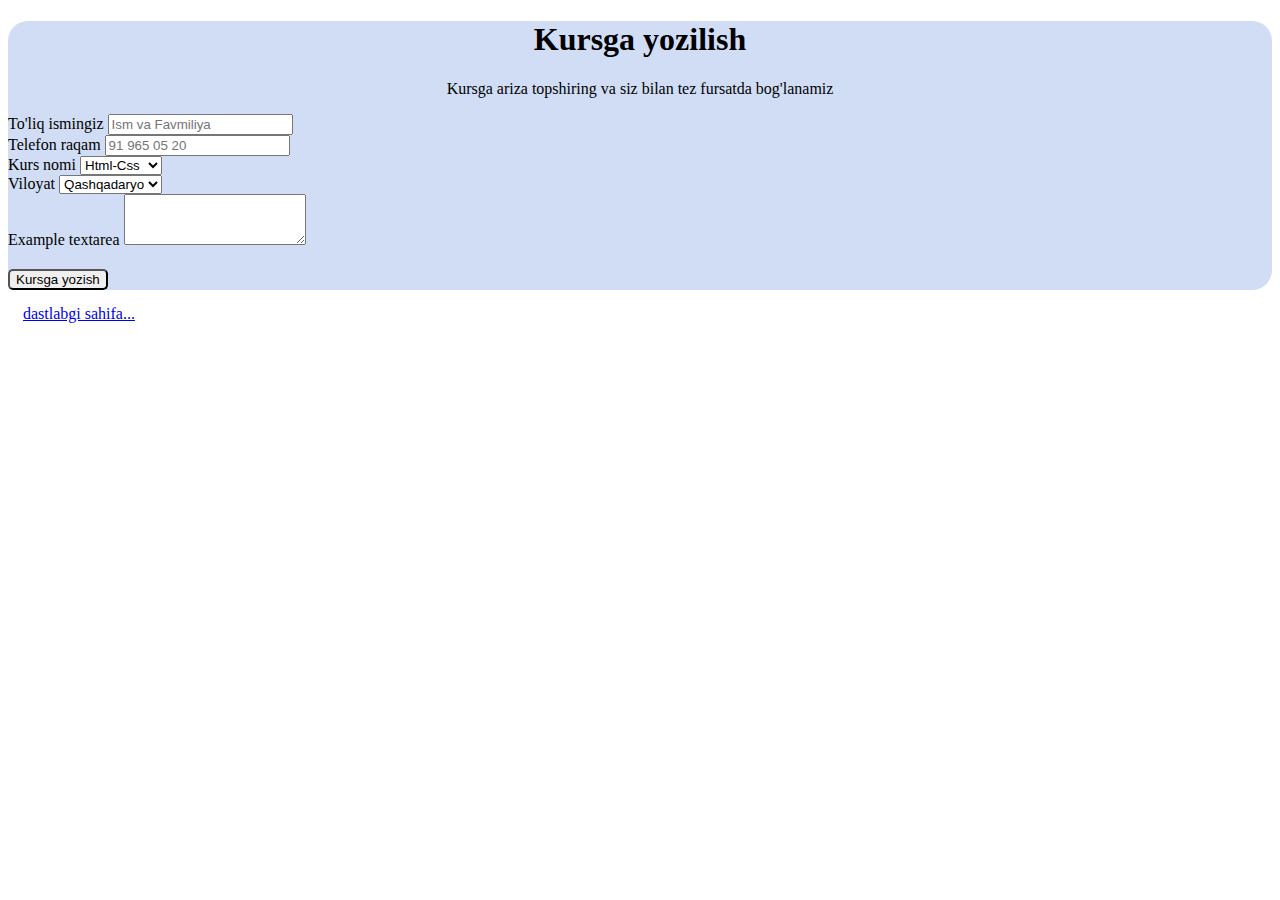
<file: index1.html>
<!DOCTYPE html>
<html lang="en">

<head>
    <meta charset="UTF-8">
    <meta http-equiv="X-UA-Compatible" content="IE=edge">
    <meta name="viewport" content="width=device-width, initial-scale=1.0">
    <title>Document</title>
    <link rel="stylesheet" href="https://cdn.jsdelivr.net/npm/bootstrap@4.6.0/dist/css/bootstrap.min.css"
        integrity="sha384-B0vP5xmATw1+K9KRQjQERJvTumQW0nPEzvF6L/Z6nronJ3oUOFUFpCjEUQouq2+l" crossorigin="anonymous">
    <style>
        .container {
            background-color: rgb(208, 221, 245);
            margin-top: 20px;
            border-radius: 20px;
        }

        .head {
            display: flex;
            justify-content: center;
            text-align: center;
        }

        .btn {
            margin-top: 20px;
            justify-content: center;
            border-radius: 5px;
        }

        .form-control1 {
            margin-top: 15px;
            justify-content: space-around;
        }

        .sahifa {
            margin: 15px;
        }
    </style>
</head>

<body>
    <div class="container0">
        <div class="container">
            <div>
                <h1 class="head"><b>Kursga yozilish</b></h1>
                <p class="head">Kursga ariza topshiring va siz bilan tez fursatda bog'lanamiz</p>
            </div>

            <form>
                <div class="form-row">
                    <div class="form-group col-md-6">
                        <label for="inputEmail4">To'liq ismingiz</label>
                        <input type="text" class="form-control" id="fio" placeholder="Ism va Favmiliya">
                    </div>
                    <div class="form-group col-md-6">
                        <label for="inputPassword4">Telefon raqam</label>
                        <input type="password" class="form-control" id="number" placeholder="91 965 05 20">
                    </div>

                    <div class="form-group col-md-6">
                        <label for="inputEmail4">Kurs nomi</label>
                        <select id="inputState" class="form-control">
                            <option>Html-Css</option>
                            <option>Bootstrap</option>
                            <option>Javascript</option>
                            <option>React</option>

                        </select>


                    </div>
                    <div class="form-group col-md-6">
                        <label for="inputPassword4">Viloyat</label>
                        <select id="inputState" class="form-control">
                            <option>Qashqadaryo</option>
                            <option>Toshkent</option>
                        </select>
                    </div>

                    <div class="form-group col-12">
                        <label for="exampleFormControlTextarea1">Example textarea</label>
                        <textarea class="form-control" id="exampleFormControlTextarea1" rows="3"></textarea>
                    </div>

                    <div>
                        <button type="submit" class="btn btn-primary">Kursga yozish</button>
                    </div>
                </div>

            </form>

        </div>

    </div>
    <div class="sahifa"><a href="index.html">dastlabgi sahifa...</a></div>

    <script src="https://code.jquery.com/jquery-3.5.1.slim.min.js"
        integrity="sha384-DfXdz2htPH0lsSSs5nCTpuj/zy4C+OGpamoFVy38MVBnE+IbbVYUew+OrCXaRkfj"
        crossorigin="anonymous"></script>
    <script src="https://cdn.jsdelivr.net/npm/bootstrap@4.6.0/dist/js/bootstrap.bundle.min.js"
        integrity="sha384-Piv4xVNRyMGpqkS2by6br4gNJ7DXjqk09RmUpJ8jgGtD7zP9yug3goQfGII0yAns"
        crossorigin="anonymous"></script>
    <script src="https://code.jquery.com/jquery-3.5.1.slim.min.js"
        integrity="sha384-DfXdz2htPH0lsSSs5nCTpuj/zy4C+OGpamoFVy38MVBnE+IbbVYUew+OrCXaRkfj"
        crossorigin="anonymous"></script>
    <script src="https://cdn.jsdelivr.net/npm/popper.js@1.16.1/dist/umd/popper.min.js"
        integrity="sha384-9/reFTGAW83EW2RDu2S0VKaIzap3H66lZH81PoYlFhbGU+6BZp6G7niu735Sk7lN"
        crossorigin="anonymous"></script>
    <script src="https://cdn.jsdelivr.net/npm/bootstrap@4.6.0/dist/js/bootstrap.min.js"
        integrity="sha384-+YQ4JLhjyBLPDQt//I+STsc9iw4uQqACwlvpslubQzn4u2UU2UFM80nGisd026JF"
        crossorigin="anonymous"></script>

</body>

</html>
</file>
